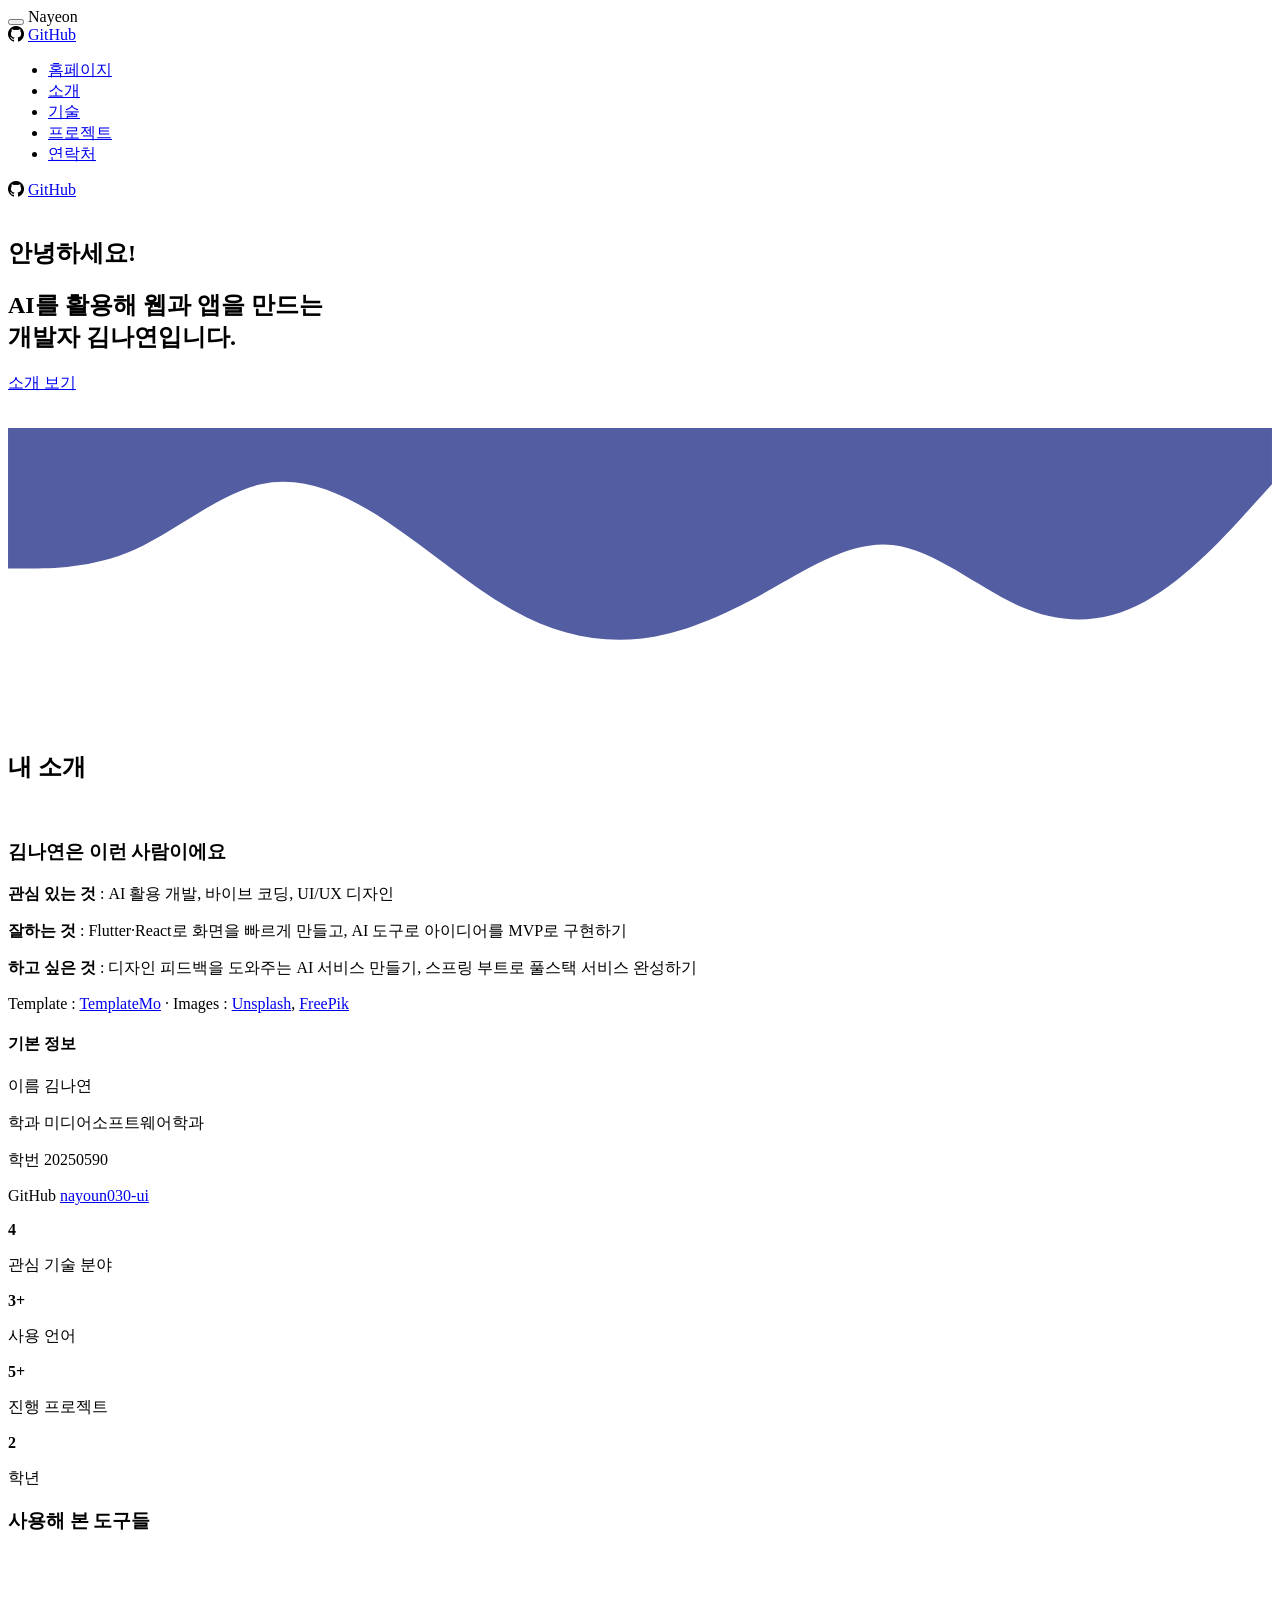
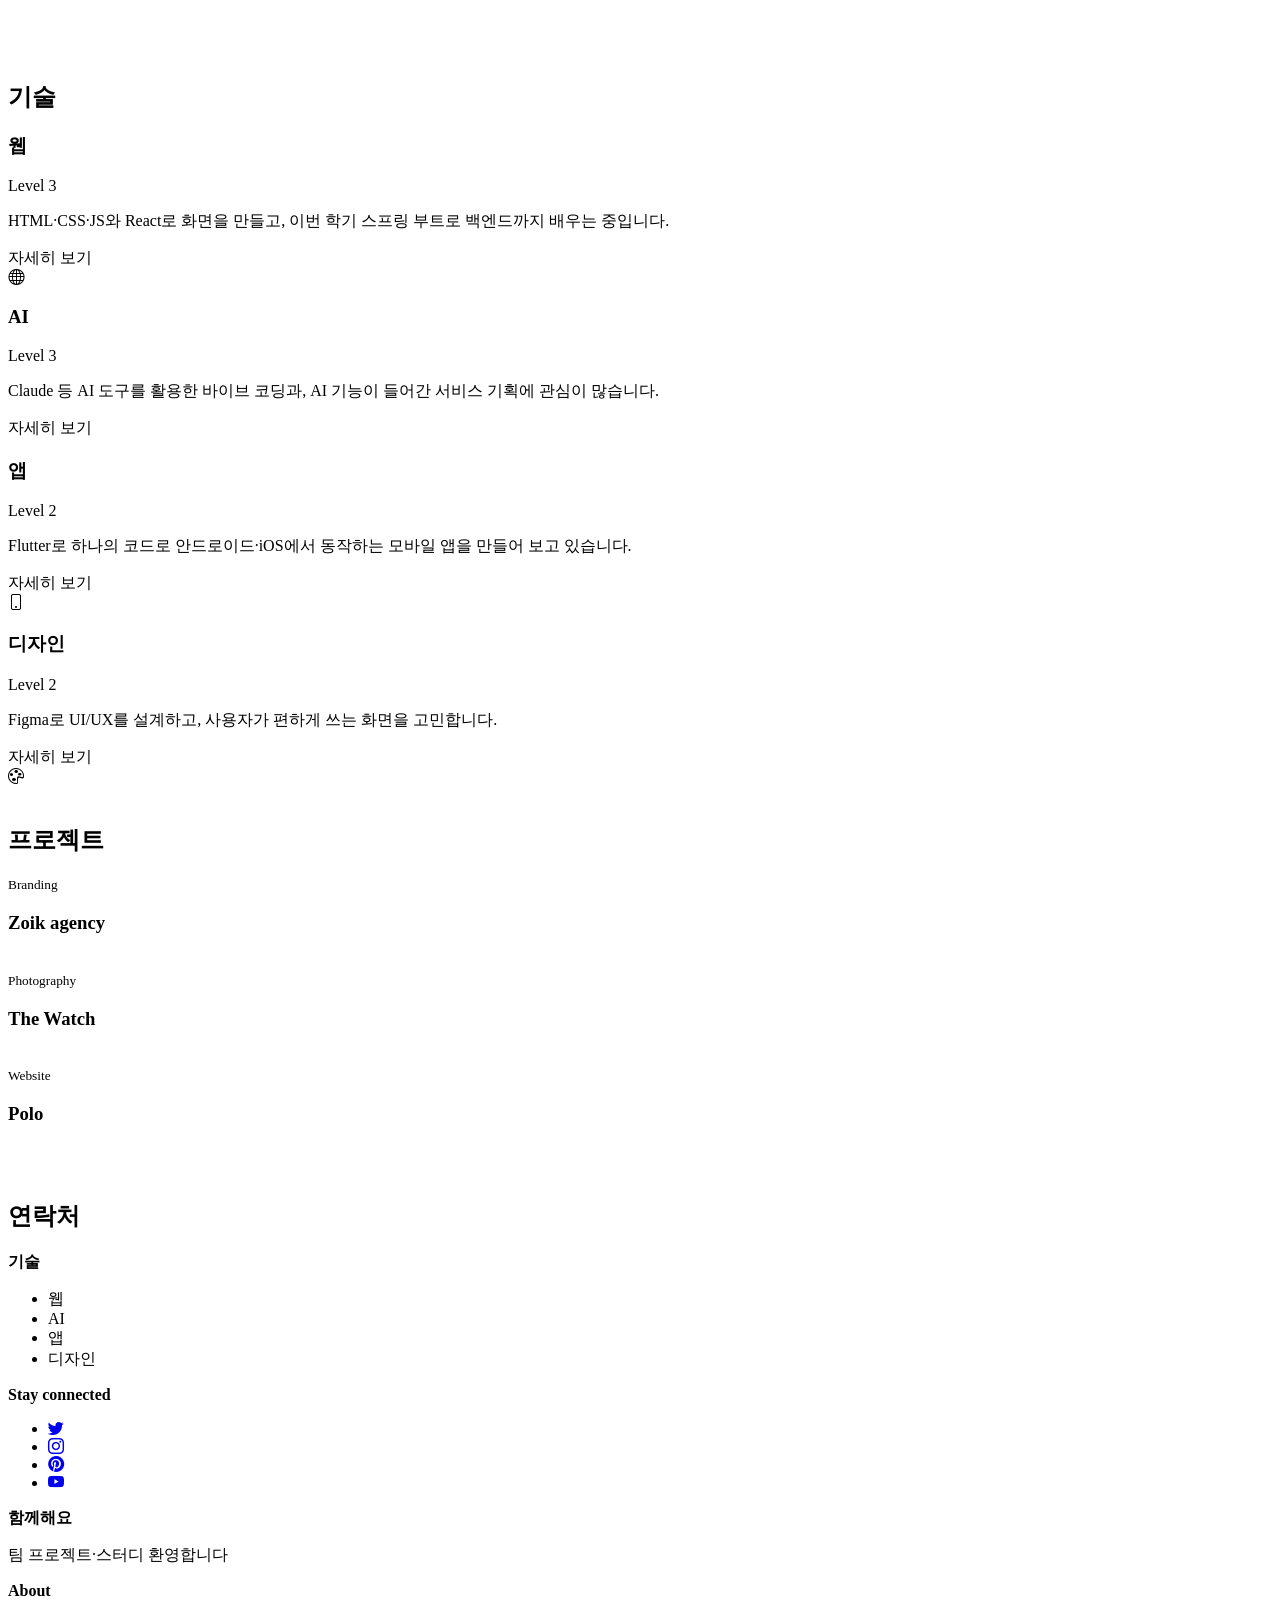
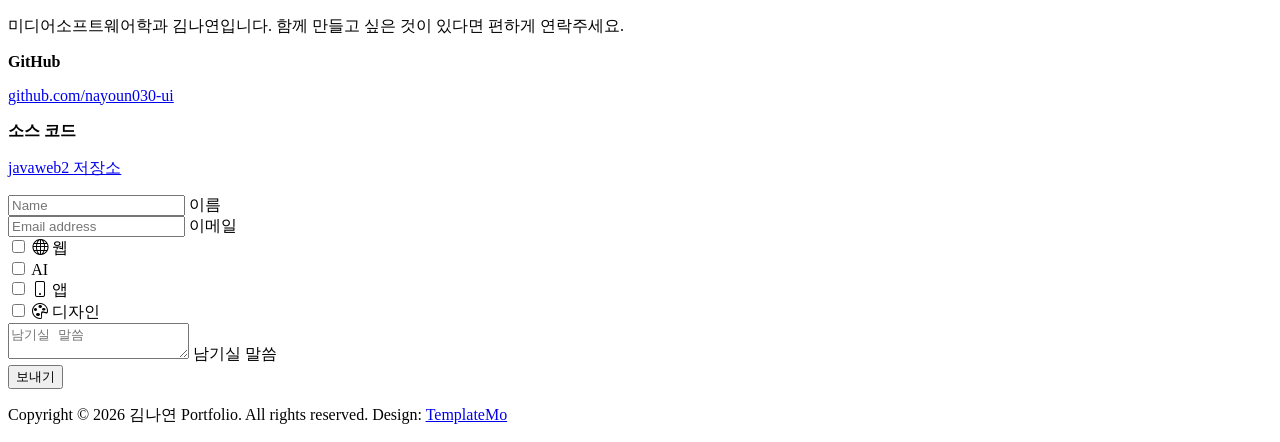
<file: src/main/resources/templates/index.html>
<!doctype html>
<html lang="ko" xmlns:th="http://www.thymeleaf.org">
    <head>
        <meta charset="utf-8">
        <meta name="viewport" content="width=device-width, initial-scale=1">

        <meta name="description" content="">
        <meta name="author" content="TemplateMo">

        <title>김나연 포트폴리오</title>

        <!-- CSS FILES -->
        <link rel="preconnect" href="https://fonts.googleapis.com">
        
        <link rel="preconnect" href="https://fonts.gstatic.com" crossorigin>
        
        <link href="https://fonts.googleapis.com/css2?family=DM+Sans:wght@400;500;700&display=swap" rel="stylesheet">

        <link th:href="@{/css/bootstrap.min.css}" rel="stylesheet">

        <!-- 최신 아이콘(bi-anthropic 등) 사용을 위해 CDN 최신 버전으로 교체 -->
        <link href="https://cdn.jsdelivr.net/npm/bootstrap-icons@1.13.1/font/bootstrap-icons.min.css" rel="stylesheet">

        <link th:href="@{/css/magnific-popup.css}" rel="stylesheet">

        <link th:href="@{/css/templatemo-first-portfolio-style.css}" rel="stylesheet">
        
<!--

TemplateMo 578 First Portfolio

https://templatemo.com/tm-578-first-portfolio

-->
    </head>
    
    <body>

        <section class="preloader">
            <div class="spinner">
                <span class="spinner-rotate"></span>    
            </div>
        </section>

        <nav class="navbar navbar-expand-lg">
            <div class="container">

                <button class="navbar-toggler" type="button" data-bs-toggle="collapse" data-bs-target="#navbarNav" aria-controls="navbarNav" aria-expanded="false" aria-label="Toggle navigation">
                    <span class="navbar-toggler-icon"></span>
                </button>

                <a th:href="@{/}" class="navbar-brand mx-auto mx-lg-0">Nayeon</a>

                <div class="d-flex align-items-center d-lg-none">
                    <i class="navbar-icon bi-github me-3"></i>
                    <a class="custom-btn btn" href="https://github.com/nayoun030-ui" target="_blank" rel="noopener noreferrer">
                        GitHub
                    </a>
                </div>

                <div class="collapse navbar-collapse" id="navbarNav">
                    <ul class="navbar-nav ms-lg-5">
                        <li class="nav-item">
                            <a class="nav-link click-scroll" href="#section_1">홈페이지</a>
                        </li>

                        <li class="nav-item">
                            <a class="nav-link click-scroll" href="#section_2">소개</a>
                        </li>

                        <li class="nav-item">
                            <a class="nav-link click-scroll" href="#section_3">기술</a>
                        </li>

                        <li class="nav-item">
                            <a class="nav-link click-scroll" href="#section_4">프로젝트</a>
                        </li>

                        <li class="nav-item">
                            <a class="nav-link click-scroll" href="#section_5">연락처</a>
                        </li>
                    </ul>

                    <div class="d-lg-flex align-items-center d-none ms-auto">
                        <i class="navbar-icon bi-github me-3"></i>
                        <a class="custom-btn btn" href="https://github.com/nayoun030-ui" target="_blank" rel="noopener noreferrer">
                            GitHub
                        </a>
                    </div>
                </div>

            </div>
        </nav>

        <main>

            <section class="hero d-flex justify-content-center align-items-center" id="section_1">
                <div class="container">
                    <div class="row">

                        <div class="col-lg-7 col-12">
                            <div class="hero-text">
                                <div class="hero-title-wrap d-flex align-items-center mb-4">
                                    <img th:src="@{/images/profile.png}" class="avatar-image avatar-image-large img-fluid" alt="">

                                    <h1 class="hero-title ms-3 mb-0">안녕하세요!</h1>
                                </div>

                                <h2 class="mb-4">AI를 활용해 웹과 앱을 만드는<br>개발자 김나연입니다.</h2>
                                <p class="mb-4"><a class="custom-btn btn custom-link" href="#section_2">소개 보기</a></p>
                            </div>
                        </div>

                        <div class="col-lg-5 col-12 position-relative">
                            <div class="hero-image-wrap"></div>
                            <img th:src="@{/images/portrait-happy-excited-man-holding-laptop-computer.png}" class="hero-image img-fluid" alt="">
                        </div>

                    </div>
                </div>

                <svg xmlns="http://www.w3.org/2000/svg" viewBox="0 0 1440 320"><path fill="#535da1" fill-opacity="1" d="M0,160L24,160C48,160,96,160,144,138.7C192,117,240,75,288,64C336,53,384,75,432,106.7C480,139,528,181,576,208C624,235,672,245,720,240C768,235,816,213,864,186.7C912,160,960,128,1008,133.3C1056,139,1104,181,1152,202.7C1200,224,1248,224,1296,197.3C1344,171,1392,117,1416,90.7L1440,64L1440,0L1416,0C1392,0,1344,0,1296,0C1248,0,1200,0,1152,0C1104,0,1056,0,1008,0C960,0,912,0,864,0C816,0,768,0,720,0C672,0,624,0,576,0C528,0,480,0,432,0C384,0,336,0,288,0C240,0,192,0,144,0C96,0,48,0,24,0L0,0Z"></path></svg>
            </section>


            <section class="about section-padding" id="section_2">
                <div class="container">
                    <div class="row">

                        <div class="col-lg-6 col-12">
                            <img th:src="@{/images/couple-working-from-home-together-sofa.jpg}" class="about-image img-fluid" alt="">
                        </div>

                        <div class="col-lg-6 col-12 mt-5 mt-lg-0">
                            <div class="about-thumb">

                                <div class="section-title-wrap d-flex justify-content-end align-items-center mb-4">
                                    <h2 class="text-white me-4 mb-0">내 소개</h2>

                                    <img th:src="@{/images/profile.png}" class="avatar-image img-fluid" alt="">
                                </div>

                                <h3 class="pt-2 mb-3">김나연은 이런 사람이에요</h3>

                                <p><strong>관심 있는 것</strong> : AI 활용 개발, 바이브 코딩, UI/UX 디자인</p>

                                <p><strong>잘하는 것</strong> : Flutter·React로 화면을 빠르게 만들고, AI 도구로 아이디어를 MVP로 구현하기</p>

                                <p><strong>하고 싶은 것</strong> : 디자인 피드백을 도와주는 AI 서비스 만들기, 스프링 부트로 풀스택 서비스 완성하기</p>

                                <p class="small">Template : <a href="https://templatemo.com" target="_blank" rel="noopener noreferrer">TemplateMo</a> · Images : <a href="https://unsplash.com" target="_blank" rel="noopener noreferrer">Unsplash</a>, <a href="https://freepik.com" target="_blank" rel="noopener noreferrer">FreePik</a></p>
                            </div>
                        </div>

                    </div>
                </div>
            </section>

            <section class="featured section-padding">
                <div class="container">
                    <div class="row">

                        <div class="col-lg-6 col-12">
                            <div class="profile-thumb">
                                <div class="profile-title">
                                    <h4 class="mb-0">기본 정보</h4>
                                </div>

                                <div class="profile-body">
                                    <p>
                                        <span class="profile-small-title">이름</span> 
                                        <span>김나연</span>
                                    </p>

                                    <p>
                                        <span class="profile-small-title">학과</span> 
                                        <span>미디어소프트웨어학과</span>
                                    </p>

                                    <p>
                                        <span class="profile-small-title">학번</span> 
                                         <span>20250590</span>
                                    </p>

                                    <p>
                                        <span class="profile-small-title">GitHub</span> 
                                        <span><a href="https://github.com/nayoun030-ui" target="_blank" rel="noopener noreferrer">nayoun030-ui</a></span>
                                    </p>
                                </div>
                            </div>
                        </div>

                        <div class="col-lg-6 col-12 mt-5 mt-lg-0">
                            <div class="about-thumb">
                                <div class="row">
                                    <div class="col-lg-6 col-6 featured-border-bottom py-2">
                                        <strong class="featured-numbers">4</strong>

                                        <p class="featured-text">관심 기술 분야</p>
                                    </div>

                                    <div class="col-lg-6 col-6 featured-border-start featured-border-bottom ps-5 py-2">
                                        <strong class="featured-numbers">3+</strong>

                                        <p class="featured-text">사용 언어</p>
                                    </div>

                                    <div class="col-lg-6 col-6 pt-4">
                                        <strong class="featured-numbers">5+</strong>

                                        <p class="featured-text">진행 프로젝트</p>
                                    </div>

                                    <div class="col-lg-6 col-6 featured-border-start ps-5 pt-4">
                                        <strong class="featured-numbers">2</strong>

                                        <p class="featured-text">학년</p>
                                    </div>
                                </div>
                            </div>
                        </div>

                    </div>
                </div>
            </section>


            <section class="clients section-padding">
                <div class="container">
                    <div class="row align-items-center">

                        <div class="col-lg-12 col-12">
                            <h3 class="text-center mb-5">사용해 본 도구들</h3>
                        </div>

                        <div class="col-lg-2 col-4 ms-auto clients-item-height">
                            <img th:src="@{/images/clients/cachet.svg}" class="clients-image img-fluid" alt="">
                        </div>

                        <div class="col-lg-2 col-4 clients-item-height">
                            <img th:src="@{/images/clients/guitar-center.svg}" class="clients-image img-fluid" alt="">
                        </div>

                        <div class="col-lg-2 col-4 clients-item-height">
                            <img th:src="@{/images/clients/tokico.svg}" class="clients-image img-fluid" alt="">
                        </div>

                        <div class="col-lg-2 col-4 clients-item-height">
                            <img th:src="@{/images/clients/shopify.svg}" class="clients-image img-fluid" alt="">
                        </div>

                        <div class="col-lg-2 col-4 me-auto clients-item-height">
                            <img th:src="@{/images/clients/profil-rejser.svg}" class="clients-image img-fluid" alt="">
                        </div>

                    </div>
                </div>
            </section>


            <section class="services section-padding" id="section_3">
                <div class="container">
                    <div class="row">

                        <div class="col-lg-10 col-12 mx-auto">
                            <div class="section-title-wrap d-flex justify-content-center align-items-center mb-5">
                                <img th:src="@{/images/handshake-man-woman-after-signing-business-contract-closeup.jpg}" class="avatar-image img-fluid" alt="">

                                <h2 class="text-white ms-4 mb-0">기술</h2>
                            </div>

                            <div class="row pt-lg-5">
                                <div class="col-lg-6 col-12">
                                    <div class="services-thumb">
                                        <div class="d-flex flex-wrap align-items-center border-bottom mb-4 pb-3">
                                            <h3 class="mb-0">웹</h3>

                                            <div class="services-price-wrap ms-auto">
                                                <p class="services-price-text mb-0">Level 3</p>
                                                <div class="services-price-overlay"></div>
                                            </div>
                                        </div>

                                        <p>HTML·CSS·JS와 React로 화면을 만들고, 이번 학기 스프링 부트로 백엔드까지 배우는 중입니다.</p>

                                        <a th:href="@{/detailed_web.html}" target="_blank" rel="noopener noreferrer" class="custom-btn custom-border-btn btn mt-3">자세히 보기</a>

                                        <div class="services-icon-wrap d-flex justify-content-center align-items-center">
                                            <i class="services-icon bi-globe"></i>
                                        </div>
                                    </div>
                                </div>

                                <div class="col-lg-6 col-12">
                                    <div class="services-thumb services-thumb-up">
                                        <div class="d-flex flex-wrap align-items-center border-bottom mb-4 pb-3">
                                            <h3 class="mb-0">AI</h3>

                                            <div class="services-price-wrap ms-auto">
                                                <p class="services-price-text mb-0">Level 3</p>
                                                <div class="services-price-overlay"></div>
                                            </div>
                                        </div>

                                        <p>Claude 등 AI 도구를 활용한 바이브 코딩과, AI 기능이 들어간 서비스 기획에 관심이 많습니다.</p>

                                        <a th:href="@{/detailed_ai.html}" target="_blank" rel="noopener noreferrer" class="custom-btn custom-border-btn btn mt-3">자세히 보기</a>

                                        <div class="services-icon-wrap d-flex justify-content-center align-items-center">
                                            <i class="services-icon bi-anthropic"></i>
                                        </div>
                                    </div>
                                </div>

                                <div class="col-lg-6 col-12">
                                    <div class="services-thumb">
                                        <div class="d-flex flex-wrap align-items-center border-bottom mb-4 pb-3">
                                            <h3 class="mb-0">앱</h3>

                                            <div class="services-price-wrap ms-auto">
                                                <p class="services-price-text mb-0">Level 2</p>
                                                <div class="services-price-overlay"></div>
                                            </div>
                                        </div>

                                        <p>Flutter로 하나의 코드로 안드로이드·iOS에서 동작하는 모바일 앱을 만들어 보고 있습니다.</p>

                                        <a th:href="@{/detailed_app.html}" target="_blank" rel="noopener noreferrer" class="custom-btn custom-border-btn btn mt-3">자세히 보기</a>

                                        <div class="services-icon-wrap d-flex justify-content-center align-items-center">
                                            <i class="services-icon bi-phone"></i>
                                        </div>
                                    </div>
                                </div>

                                <div class="col-lg-6 col-12">
                                    <div class="services-thumb services-thumb-up">
                                        <div class="d-flex flex-wrap align-items-center border-bottom mb-4 pb-3">
                                            <h3 class="mb-0">디자인</h3>

                                            <div class="services-price-wrap ms-auto">
                                                <p class="services-price-text mb-0">Level 2</p>
                                                <div class="services-price-overlay"></div>
                                            </div>
                                        </div>

                                        <p>Figma로 UI/UX를 설계하고, 사용자가 편하게 쓰는 화면을 고민합니다.</p>

                                        <a th:href="@{/detailed_design.html}" target="_blank" rel="noopener noreferrer" class="custom-btn custom-border-btn btn mt-3">자세히 보기</a>

                                        <div class="services-icon-wrap d-flex justify-content-center align-items-center">
                                            <i class="services-icon bi-palette"></i>
                                        </div>
                                    </div>
                                </div>
                            </div>
                        </div>
                    </div>
                </div>
            </section>


            <section class="projects section-padding" id="section_4">
                <div class="container">
                    <div class="row">

                        <div class="col-lg-8 col-md-8 col-12 ms-auto">
                            <div class="section-title-wrap d-flex justify-content-center align-items-center mb-4">
                                <img th:src="@{/images/white-desk-work-study-aesthetics.jpg}" class="avatar-image img-fluid" alt="">

                                <h2 class="text-white ms-4 mb-0">프로젝트</h2>
                            </div>
                        </div>

                        <div class="clearfix"></div>

                        <div class="col-lg-4 col-md-6 col-12">
                            <div class="projects-thumb">
                                <div class="projects-info">
                                    <small class="projects-tag">Branding</small>

                                    <h3 class="projects-title">Zoik agency</h3>
                                </div>

                                <a th:href="@{/images/projects/nikhil-KO4io-eCAXA-unsplash.jpg}" class="popup-image">
                                    <img th:src="@{/images/projects/nikhil-KO4io-eCAXA-unsplash.jpg}" class="projects-image img-fluid" alt="">
                                </a>
                            </div>
                        </div>

                        <div class="col-lg-4 col-md-6 col-12">
                            <div class="projects-thumb">
                                <div class="projects-info">
                                    <small class="projects-tag">Photography</small>

                                    <h3 class="projects-title">The Watch</h3>
                                </div>

                                <a th:href="@{/images/projects/the-5th-IQYR7N67dhM-unsplash.jpg}" class="popup-image">
                                    <img th:src="@{/images/projects/the-5th-IQYR7N67dhM-unsplash.jpg}" class="projects-image img-fluid" alt="">
                                </a>
                            </div>
                        </div>

                        <div class="col-lg-4 col-md-6 col-12">
                            <div class="projects-thumb">
                                <div class="projects-info">
                                    <small class="projects-tag">Website</small>

                                    <h3 class="projects-title">Polo</h3>
                                </div>

                                <a th:href="@{/images/projects/true-agency-9Bjog5FZ-oc-unsplash.jpg}" class="popup-image">
                                    <img th:src="@{/images/projects/true-agency-9Bjog5FZ-oc-unsplash.jpg}" class="projects-image img-fluid" alt="">
                                </a>
                            </div>
                        </div>

                    </div>
                </div>
            </section>

            <section class="contact section-padding" id="section_5">
                    <div class="container">
                        <div class="row">

                            <div class="col-lg-6 col-md-8 col-12">
                                <div class="section-title-wrap d-flex justify-content-center align-items-center mb-5">
                                    <img th:src="@{/images/aerial-view-man-using-computer-laptop-wooden-table.jpg}" class="avatar-image img-fluid" alt="">

                                    <h2 class="text-white ms-4 mb-0">연락처</h2>
                                </div>
                            </div>

                            <div class="clearfix"></div>

                            <div class="col-lg-3 col-md-6 col-12 pe-lg-0">
                                <div class="contact-info contact-info-border-start d-flex flex-column">
                                    <strong class="site-footer-title d-block mb-3">기술</strong>

                                    <ul class="footer-menu">
                                        <li class="footer-menu-item"><a th:href="@{/detailed_web.html}" class="footer-menu-link">웹</a></li>

                                        <li class="footer-menu-item"><a th:href="@{/detailed_ai.html}" class="footer-menu-link">AI</a></li>

                                        <li class="footer-menu-item"><a th:href="@{/detailed_app.html}" class="footer-menu-link">앱</a></li>

                                        <li class="footer-menu-item"><a th:href="@{/detailed_design.html}" class="footer-menu-link">디자인</a></li>
                                    </ul>

                                    <strong class="site-footer-title d-block mt-4 mb-3">Stay connected</strong>

                                    <ul class="social-icon">
                                        <li class="social-icon-item"><a href="https://twitter.com/minthu" class="social-icon-link bi-twitter"></a></li>

                                        <li class="social-icon-item"><a href="#" class="social-icon-link bi-instagram"></a></li>

                                        <li class="social-icon-item"><a href="#" class="social-icon-link bi-pinterest"></a></li>

                                        <li class="social-icon-item"><a href="https://www.youtube.com/templatemo" class="social-icon-link bi-youtube"></a></li>
                                    </ul>

                                    <strong class="site-footer-title d-block mt-4 mb-3">함께해요</strong>

                                    <p class="mb-0">팀 프로젝트·스터디 환영합니다</p>
                                </div>
                            </div>

                            <div class="col-lg-3 col-md-6 col-12 ps-lg-0">
                                <div class="contact-info d-flex flex-column">
                                    <strong class="site-footer-title d-block mb-3">About</strong>

                                    <p class="mb-2">
                                        미디어소프트웨어학과 김나연입니다. 함께 만들고 싶은 것이 있다면 편하게 연락주세요.
                              </p>

                                    <strong class="site-footer-title d-block mt-4 mb-3">GitHub</strong>

                                    <p>
                                        <a href="https://github.com/nayoun030-ui" target="_blank" rel="noopener noreferrer">
                                            github.com/nayoun030-ui
                                        </a>
                                    </p>

                                    <strong class="site-footer-title d-block mt-4 mb-3">소스 코드</strong>

                                    <p class="mb-0">
                                        <a href="https://github.com/nayoun030-ui/javaweb2" target="_blank" rel="noopener noreferrer">
                                            javaweb2 저장소
                                        </a>
                                    </p>
                                </div>
                            </div>

                            <div class="col-lg-6 col-12 mt-5 mt-lg-0">
                                <form action="#" method="get" class="custom-form contact-form" role="form">
                                    <div class="row">
                                        <div class="col-lg-6 col-md-6 col-12">
                                            <div class="form-floating">
                                                <input type="text" name="name" id="name" class="form-control" placeholder="Name" required="">
                                                
                                                <label for="name">이름</label>
                                            </div>
                                        </div>

                                        <div class="col-lg-6 col-md-6 col-12"> 
                                            <div class="form-floating">
                                                <input type="email" name="email" id="email" pattern="[^ @]*@[^ @]*" class="form-control" placeholder="Email address" required="">
                                                
                                                <label for="email">이메일</label>
                                            </div>
                                        </div>

                                        <div class="col-lg-3 col-md-6 col-6">
                                            <div class="form-check form-check-inline">
                                                <input name="website" type="checkbox" class="form-check-input" id="inlineCheckbox1" value="1">

                                                <label class="form-check-label" for="inlineCheckbox1">
                                                    <i class="bi-globe form-check-icon"></i>
                                                    <span class="form-check-label-text">웹</span>
                                                </label>
                                          </div>
                                        </div>

                                        <div class="col-lg-3 col-md-6 col-6">
                                            <div class="form-check form-check-inline">
                                                <input name="branding" type="checkbox" class="form-check-input" id="inlineCheckbox2" value="1">

                                                <label class="form-check-label" for="inlineCheckbox2">
                                                    <i class="bi-anthropic form-check-icon"></i>
                                                    <span class="form-check-label-text">AI</span>
                                                </label>
                                            </div>
                                        </div>

                                        <div class="col-lg-3 col-md-6 col-6">
                                            <div class="form-check form-check-inline">
                                                <input name="ecommerce" type="checkbox" class="form-check-input" id="inlineCheckbox3" value="1">

                                                <label class="form-check-label" for="inlineCheckbox3">
                                                    <i class="bi-phone form-check-icon"></i>
                                                    <span class="form-check-label-text">앱</span>
                                                </label>
                                            </div>
                                        </div>

                                        <div class="col-lg-3 col-md-6 col-6">
                                            <div class="form-check form-check-inline me-0">
                                                <input name="seo" type="checkbox" class="form-check-input" id="inlineCheckbox4" value="1">

                                                <label class="form-check-label" for="inlineCheckbox4">
                                                    <i class="bi-palette form-check-icon"></i>
                                                    <span class="form-check-label-text">디자인</span>
                                                </label>
                                            </div>
                                        </div>

                                        <div class="col-lg-12 col-12">
                                            <div class="form-floating">
                                                <textarea class="form-control" id="message" name="message" placeholder="남기실 말씀"></textarea>
                                                
                                                <label for="message">남기실 말씀</label>
                                            </div>
                                        </div>

                                        <div class="col-lg-3 col-12 ms-auto">
                                            <button type="submit" class="form-control">보내기</button>
                                        </div>

                                    </div>
                                </form>
                            </div>

                        </div>
                    </div>
            </section>

        </main>

        <footer class="site-footer">
            <div class="container">
                <div class="row">

                    <div class="col-lg-12 col-12">
                        <div class="copyright-text-wrap">
                            <p class="mb-0">
                                <span class="copyright-text">Copyright © 2026 김나연 Portfolio. All rights reserved.</span>
                                Design: 
                                <a rel="sponsored" href="https://templatemo.com" target="_blank">TemplateMo</a>
                            </p>
                        </div>
                    </div>

                </div>
            </div>
        </footer>

        <!-- JAVASCRIPT FILES -->
        <script th:src="@{/js/jquery.min.js}"></script>
        <script th:src="@{/js/bootstrap.min.js}"></script>
        <script th:src="@{/js/jquery.sticky.js}"></script>
        <script th:src="@{/js/click-scroll.js}"></script>
        <script th:src="@{/js/jquery.magnific-popup.min.js}"></script>
        <script th:src="@{/js/magnific-popup-options.js}"></script>
        <script th:src="@{/js/custom.js}"></script>

    </body>
</html>
</file>
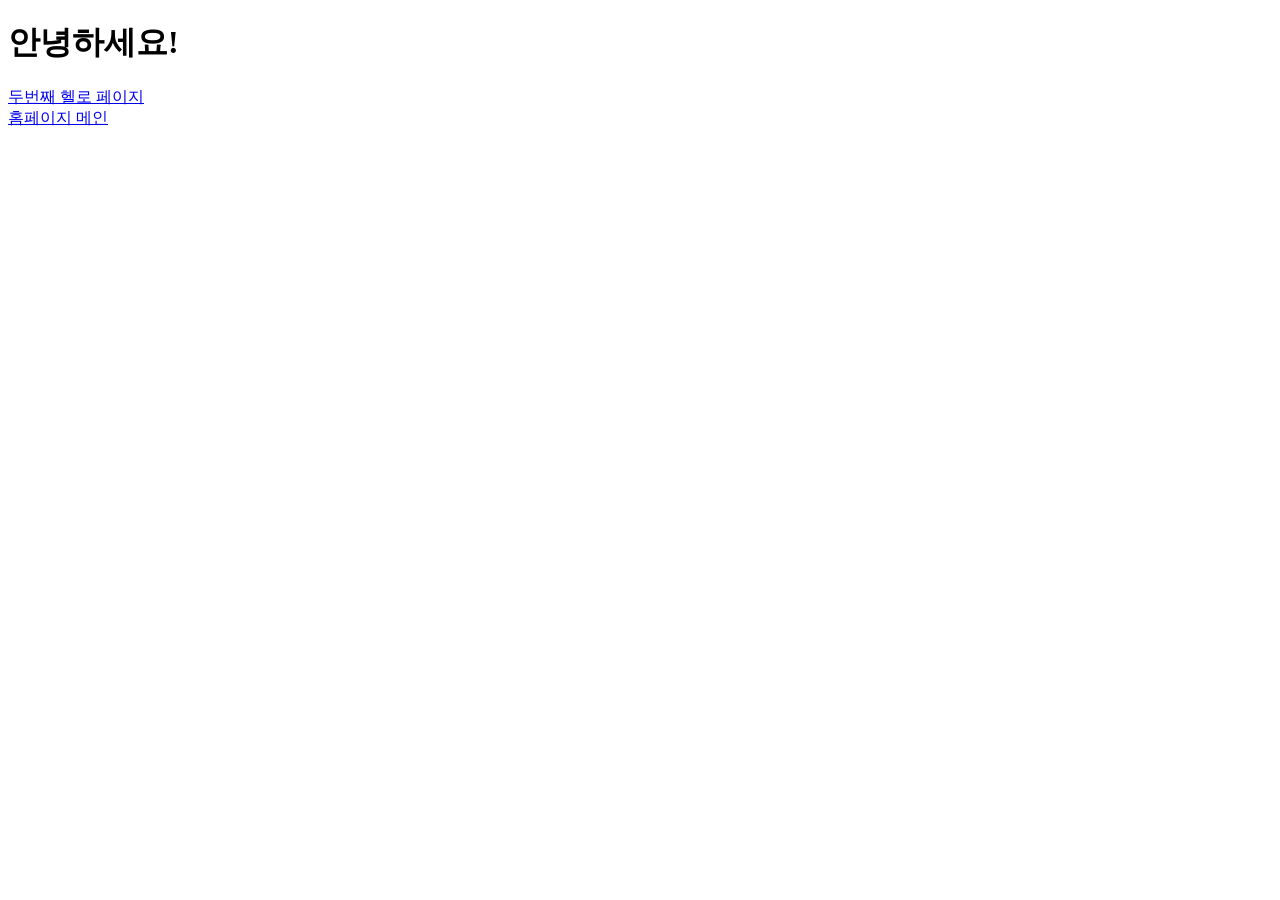
<file: src/main/resources/templates/hello.html>
<!DOCTYPE html>
<html xmlns:th="http://www.thymeleaf.org">
<head>
    <meta charset="UTF-8">
    <title>Hello 페이지</title>
</head>
<body>
    <h1>안녕하세요!</h1>
    <p th:text="${data}"></p>
    <a href="/hello2">두번째 헬로 페이지</a><br>
    <a href="/">홈페이지 메인</a>
</body>
</html>
</file>
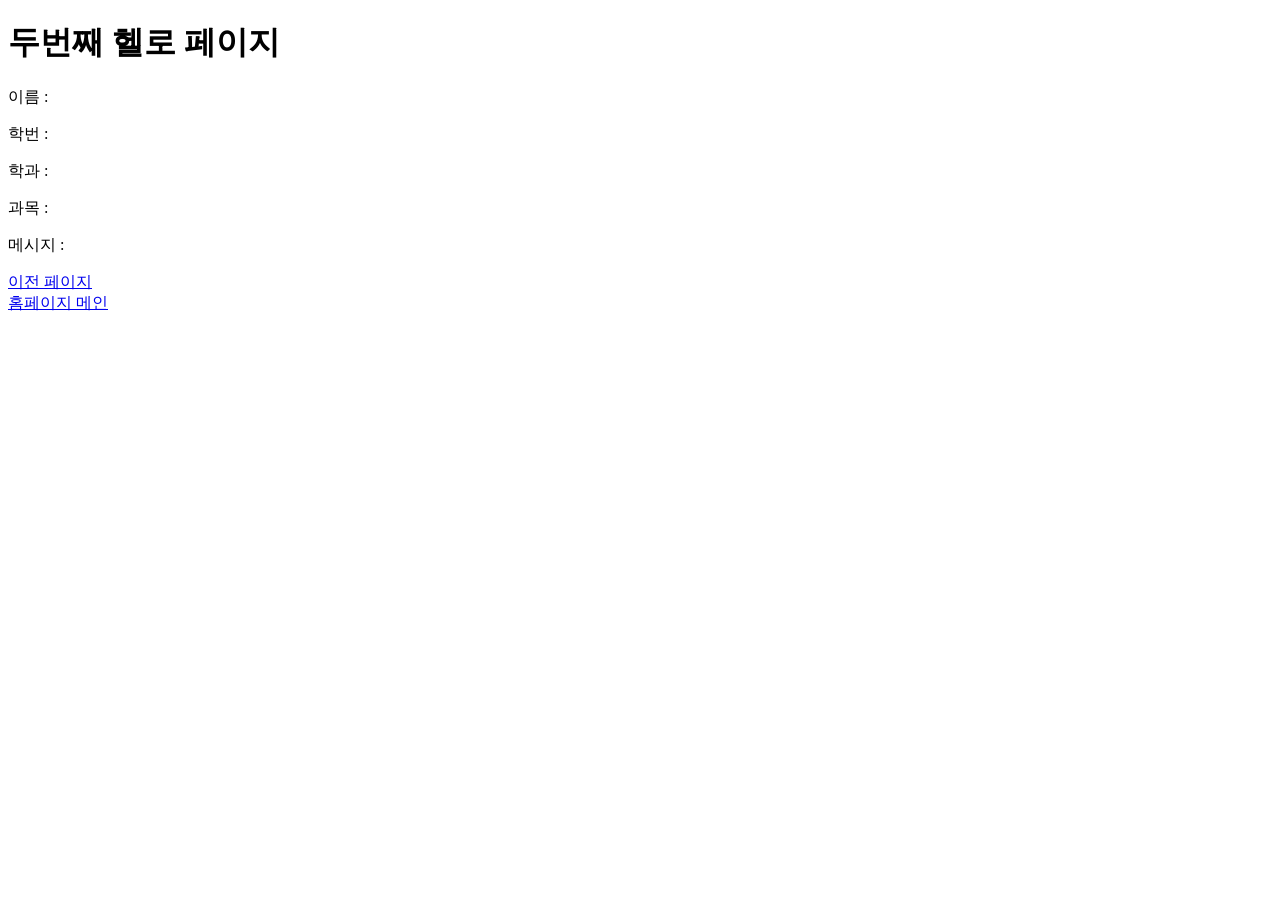
<file: src/main/resources/templates/hello2.html>
<!DOCTYPE html>
<html xmlns:th="http://www.thymeleaf.org">
<head>
    <meta charset="UTF-8">
    <title>Hello2 페이지</title>
</head>
<body>
    <h1>두번째 헬로 페이지</h1>
    <!--/* 컨트롤러에서 전달한 5개 속성 출력 */-->
    <p>이름 : <span th:text="${name}"></span></p>
    <p>학번 : <span th:text="${studentId}"></span></p>
    <p>학과 : <span th:text="${major}"></span></p>
    <p>과목 : <span th:text="${subject}"></span></p>
    <p>메시지 : <span th:text="${message}"></span></p>
    <a href="/hello">이전 페이지</a><br>
    <a href="/">홈페이지 메인</a>
</body>
</html>
</file>
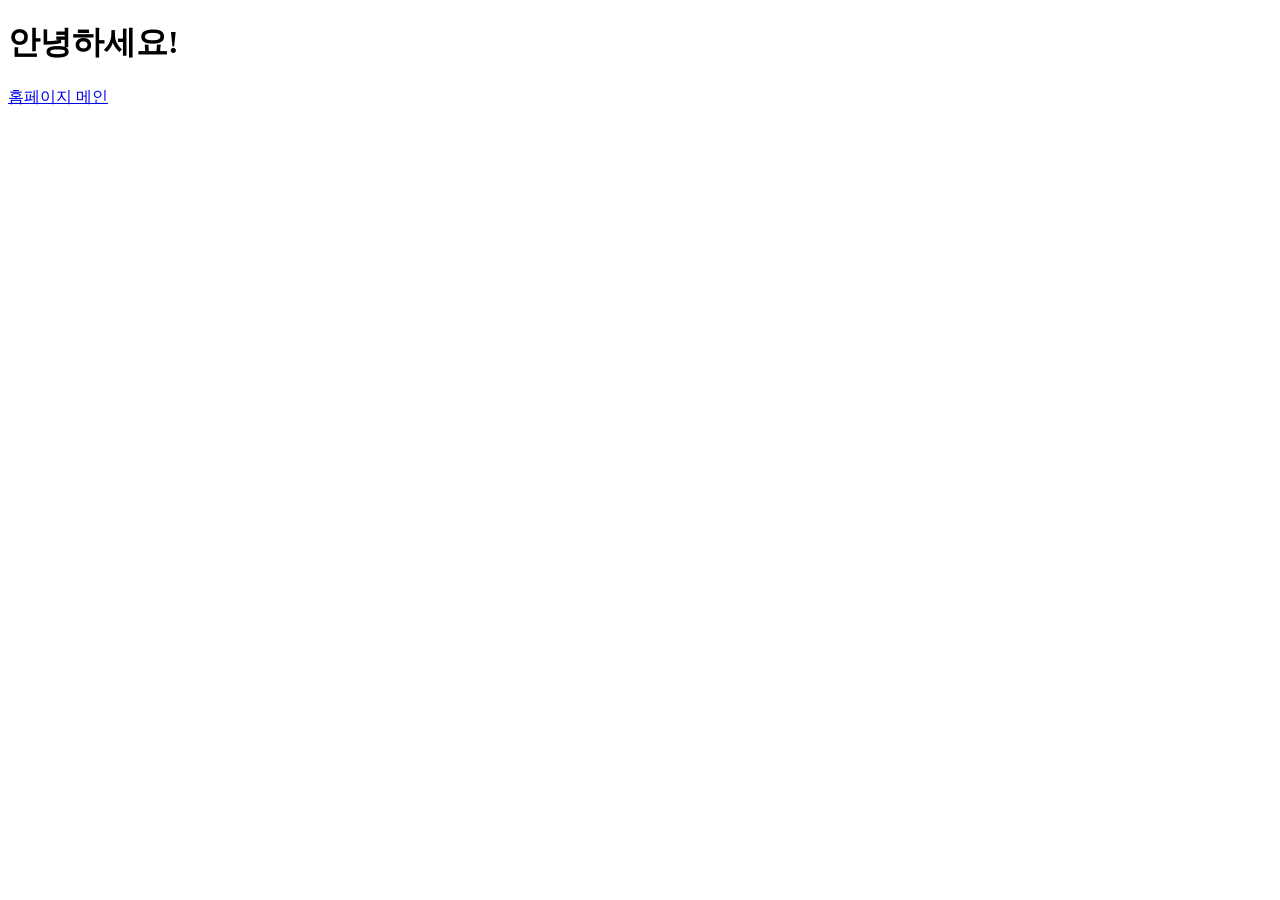
<file: src/main/resources/templates/index_backup.html>
<!DOCTYPE html>
<html xmlns:th="http://www.thymeleaf.org">
<head>
    <meta charset="UTF-8">
    <title>index 메인페이지</title>
</head>
<body>
    <h1>안녕하세요!</h1>
    <a href="/hello">홈페이지 메인</a>
</body>
</html>
</file>
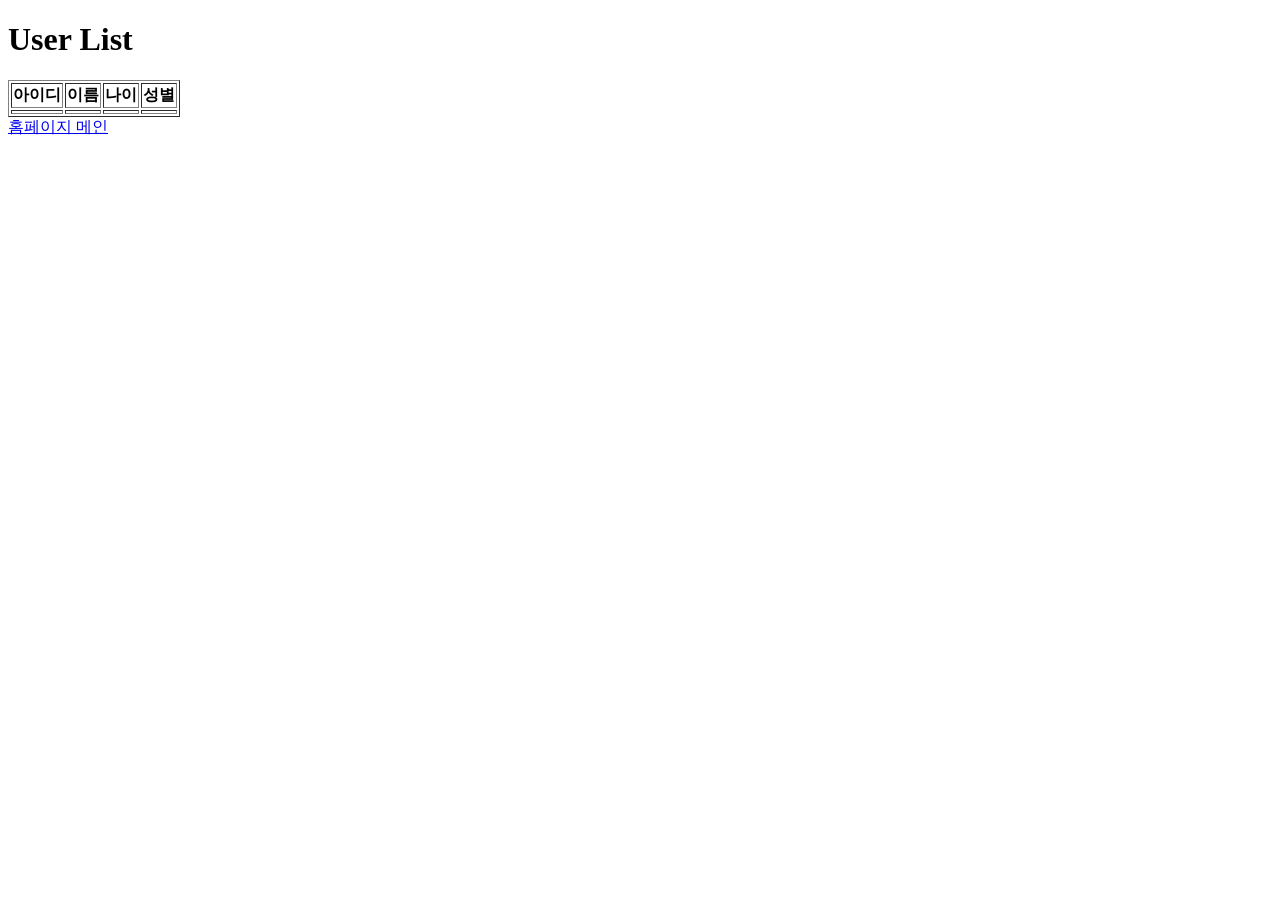
<file: src/main/resources/templates/testdb.html>
<!DOCTYPE html>
<html xmlns:th="http://www.thymeleaf.org">
<head>
    <meta charset="UTF-8">
    <title>데이터베이스 테스트</title>
</head>
<body>
    <h1>User List</h1>

    <!--/* 기존 코드 : 1명 출력
    <p>아이디(기본키) : <span th:text="${data4.id}"></span></p>
    <p>이름 : <span th:text="${data4.name}"></span></p>
    */-->

    <!--/* th:each 로 tr 반복 처리, 연습문제 : 나이/성별 추가 */-->
    <table border="1">
        <tr>
            <th>아이디</th>
            <th>이름</th>
            <th>나이</th>
            <th>성별</th>
        </tr>
        <tr th:each="user : ${users}">
            <td th:text="${user.id}"></td>
            <td th:text="${user.name}"></td>
            <td th:text="${user.age}"></td>
            <td th:text="${user.gender}"></td>
        </tr>
    </table>

    <a href="/">홈페이지 메인</a>
</body>
</html>
</file>
